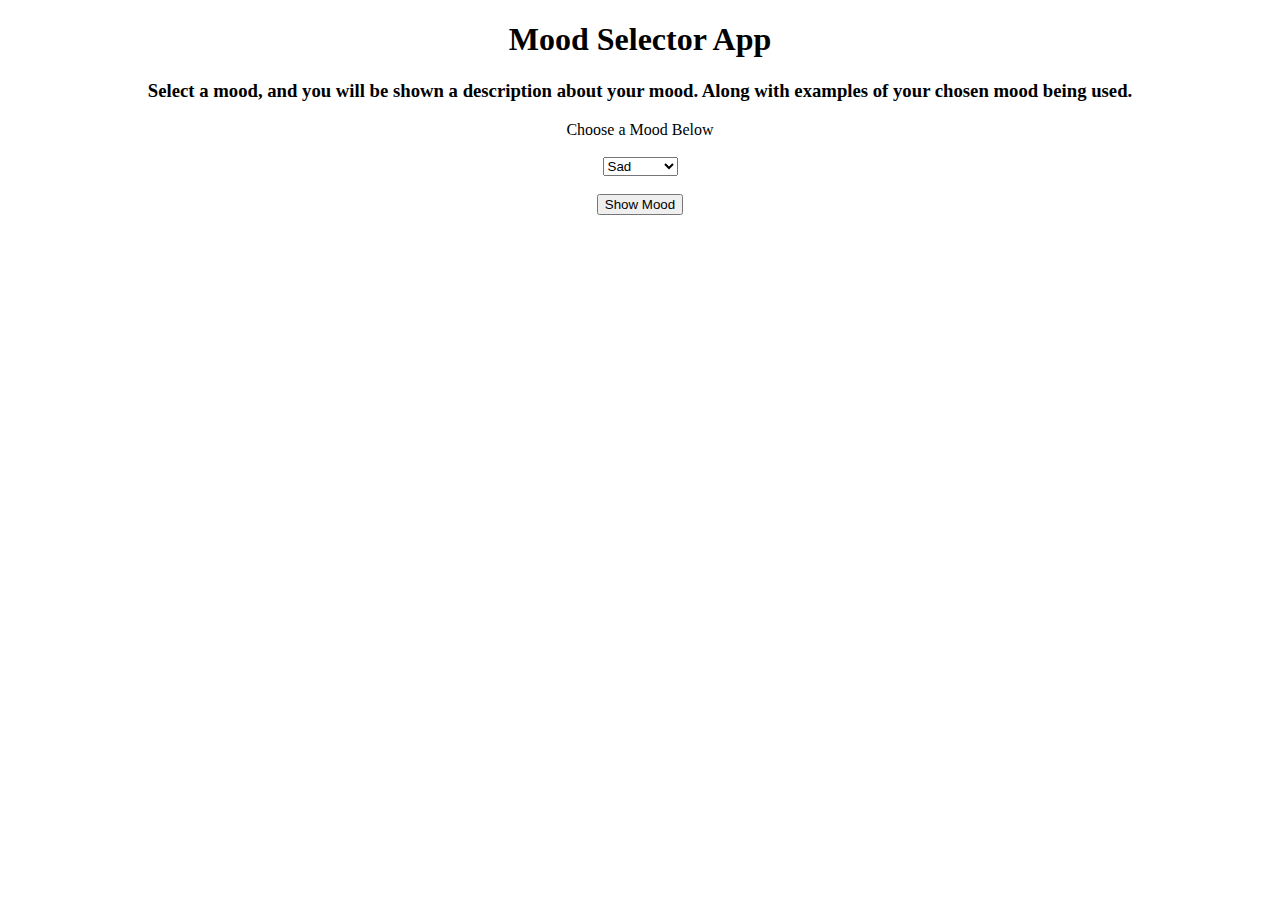
<file: Flask_App_3/templates/index.html>
<!DOCTYPE html>
<html lang="en">
<head>
    <meta charset="UTF-8">
    <title>Mood Selector App</title> <!-- Title shown in browser tab -->
</head>
<body>

    <!-- Main heading centered on the page -->
    <h1 style="text-align: center;">
        Mood Selector App
    </h1>

    <!-- Subtitle explaining the app's purpose -->
    <h3 style="text-align: center;">
        Select a mood, and you will be shown a description about your mood.
        Along with examples of your chosen mood being used.
    </h3>

    <!-- Form that sends the selected mood to the Flask backend -->
    <form action="/mood" method="post" style="text-align: center;">
        <!-- Label for the dropdown menu -->
        <label for="moods">Choose a Mood Below</label><br><br>

        <!-- Dropdown menu with mood options -->
        <select name="moods" id="moods">
            <option value="Sad">Sad</option>
            <option value="Happy">Happy</option>
            <option value="Annoyed">Annoyed</option>
            <option value="Tired">Tired</option>
        </select><br><br>

        <!-- Submit button to send the selected mood -->
        <button type="submit">Show Mood</button>
    </form>

</body>
</html>
</file>
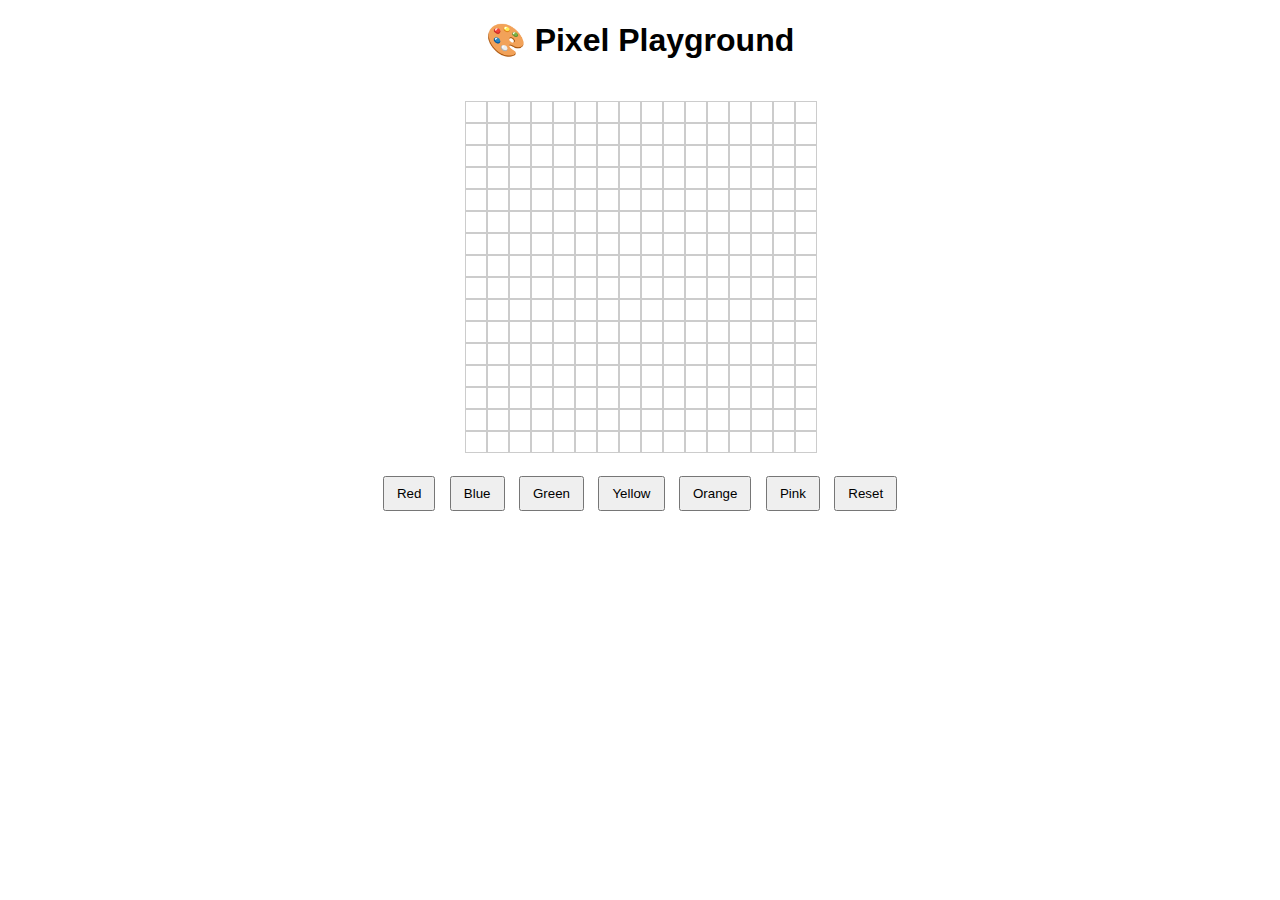
<file: Flask_App_4/templates/index.html>
<!DOCTYPE html>
<html lang="en">
<head>
    <meta charset="UTF-8">
    <title>Pixel Playground</title>
    <style>
        /* Center everything on the page */
        body {
            display: flex;
            flex-direction: column;   /* stack items vertically */
            align-items: center;      /* center horizontally */
            justify-content: flex-start;
            min-height: 100vh;
            margin: 0;
            font-family: Arial, sans-serif;
            text-align: center;
        }

        /* Grid styling */
        #grid {
            display: grid;
            grid-template-columns: repeat(16, 20px);
            grid-template-rows: repeat(16, 20px);
            gap: 2px;
            margin-top: 20px;
        }

        /* Pixel styling */
        .pixel {
            width: 20px;
            height: 20px;
            background-color: white;
            border: 1px solid #ccc;
            cursor: pointer;
        }

        /* Palette styling */
        #palette {
            margin-top: 20px;
        }

        #palette button {
            margin: 5px;
            padding: 8px 12px;
            cursor: pointer;
        }
    </style>
</head>
<body>
    <h1> 🎨 Pixel Playground</h1>
    <div id="grid"></div>

    <div id="palette">
        <button onclick="setColor('red')">Red</button>
        <button onclick="setColor('blue')">Blue</button>
        <button onclick="setColor('green')">Green</button>
        <button onclick="setColor('yellow')">Yellow</button>
        <button onclick="setColor('orange')">Orange</button>
        <button onclick="setColor('pink')">Pink</button>
        <button onclick="resetGrid()">Reset</button>
    </div>

    <script>
        // Step 1: start with a default color
        let currentColor = "blue";

        // Step 2: function to change the color
        function setColor(color) {
            currentColor = color;
        }

        // Step 3: build the grid when the page loads
        window.onload = function() {
            const grid = document.getElementById("grid");
            for (let i = 0; i < 256; i++) {
                const pixel = document.createElement("div");
                pixel.className = "pixel";
                pixel.addEventListener("click", () => {
                    pixel.style.backgroundColor = currentColor;
                });
                grid.appendChild(pixel);
            }
        };

        // Step 4: reset function
        function resetGrid() {
            document.querySelectorAll(".pixel").forEach(pixel => {
                pixel.style.backgroundColor = "white";
            });
        }
    </script>
</body>
</html>
</file>
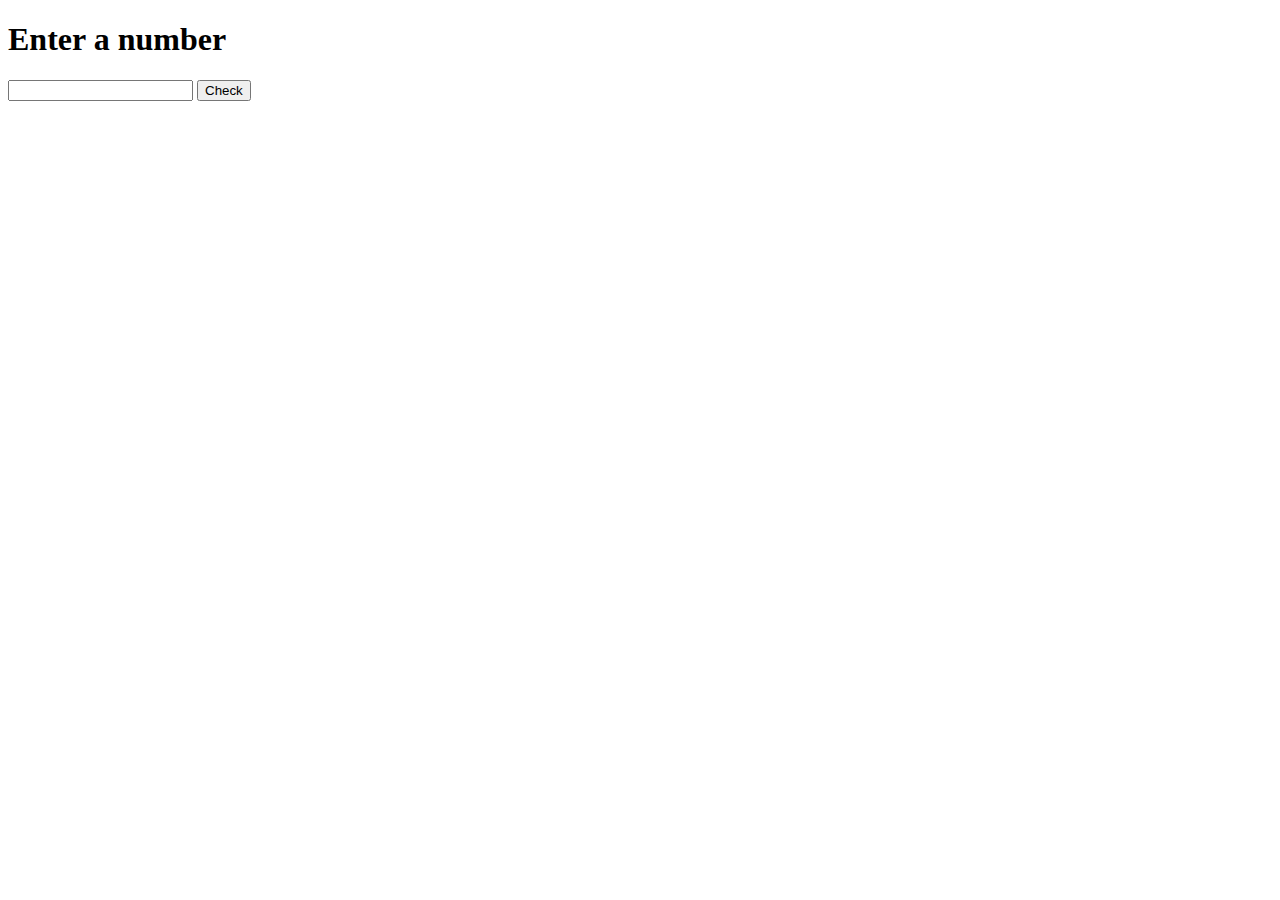
<file: Flask_App_2/Flask_App_2/templates/GET.html>
<!DOCTYPE html>
<html lang="en">
<head>
    <meta charset="UTF-8">
    <title>.</title>
</head><title>EVEN or ODD number checker</title>
<body>
    <h1>Enter a number</h1>
    <form method="POST">
        <input type="number" name="number" required>
        <button type="submit">Check</button>
    </form>
</body>
</html>
</file>
